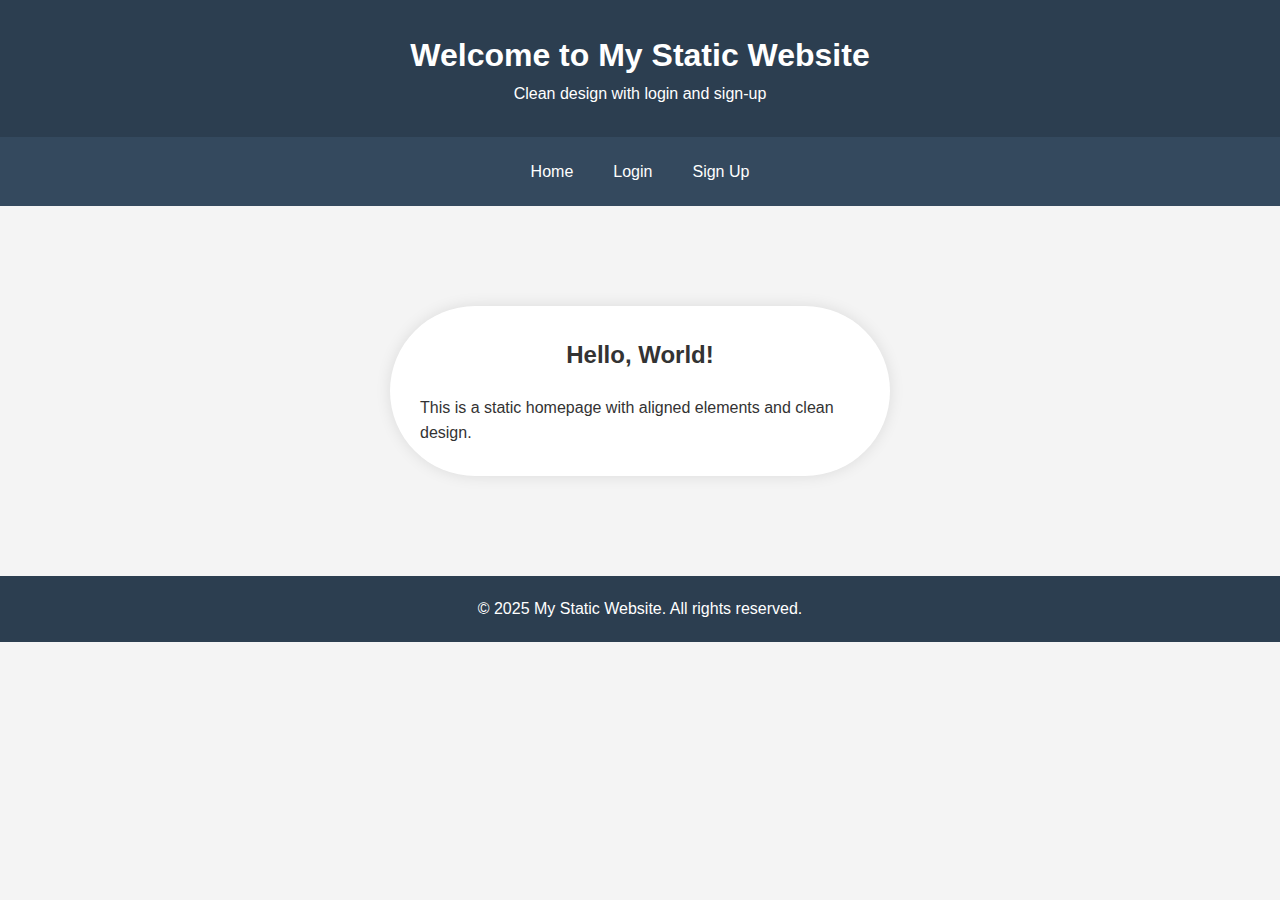
<file: index.html>
<!DOCTYPE html>
<html lang="en">
<head>
  <meta charset="UTF-8" />
  <title>Home</title>
  <link rel="stylesheet" href="style.css" />
</head>
<body>
  <header>
    <h1>Welcome to My Static Website</h1>
    <p>Clean design with login and sign-up</p>
  </header>

  <nav>
    <a href="index.html">Home</a>
    <a href="login.html">Login</a>
    <a href="signup.html">Sign Up</a>
  </nav>

  <div class="container">
    <h2>Hello, World!</h2>
    <p>This is a static homepage with aligned elements and clean design.</p>
  </div>

  <footer>
    &copy; 2025 My Static Website. All rights reserved.
  </footer>
</body>
</html>
</file>
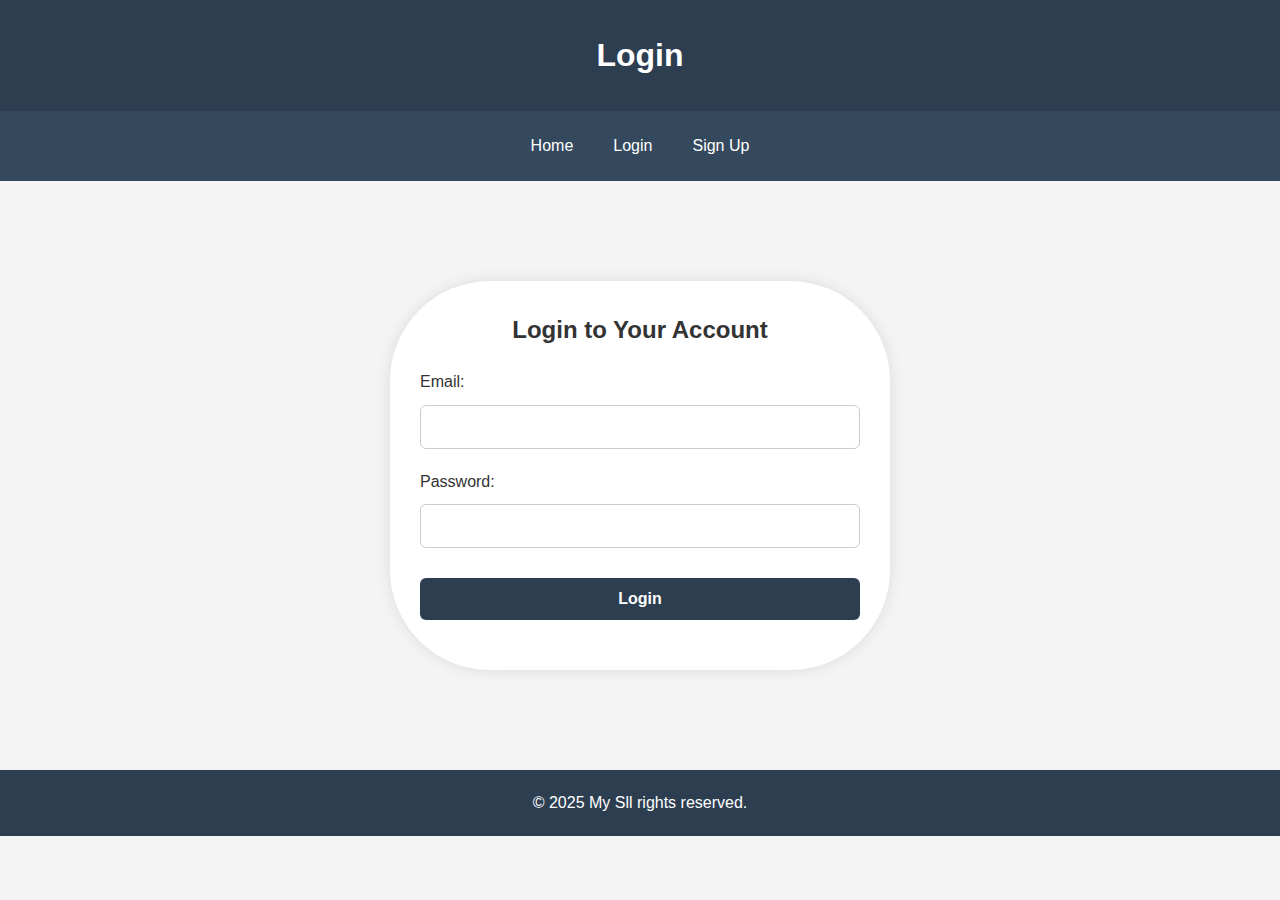
<file: login.html>
<!DOCTYPE html>
<html lang="en">
<head>
  <meta charset="UTF-8" />
  <title>Login</title>
  <link rel="stylesheet" href="style.css" />
</head>
<body>
  <header>
    <h1>Login</h1>
  </header>

  <nav>
    <a href="index.html">Home</a>
    <a href="login.html">Login</a>
    <a href="signup.html">Sign Up</a>
  </nav>

  <div class="container">
    <h2>Login to Your Account</h2>
    <form>
      <label for="email">Email:</label>
      <input type="email" id="email" name="email" required />

      <label for="password">Password:</label>
      <input type="password" id="password" name="password" required />

      <button type="submit">Login</button>
    </form>
  </div>

  <footer>
    &copy; 2025 My Sll rights reserved.
  </footer>
  <script src="script.js"></script>
</body>
</html>
</file>
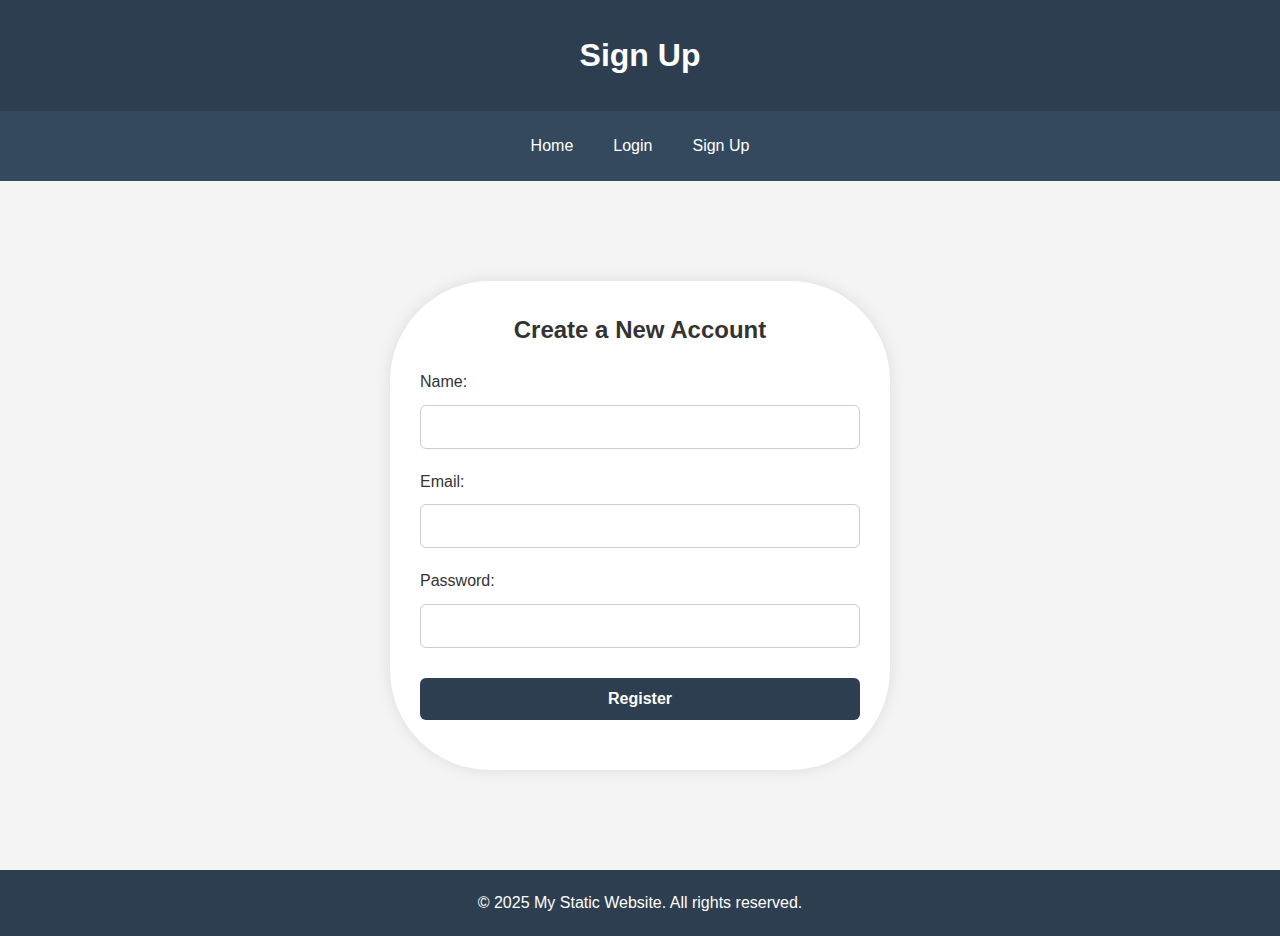
<file: signup.html>
<!DOCTYPE html>
<html lang="en">
<head>
  <meta charset="UTF-8" />
  <title>Sign Up</title>
  <link rel="stylesheet" href="style.css" />
</head>
<body>
  <header>
    <h1>Sign Up</h1>
  </header>

  <nav>
    <a href="index.html">Home</a>
    <a href="login.html">Login</a>
    <a href="signup.html">Sign Up</a>
  </nav>

  <div class="container">
    <h2>Create a New Account</h2>
    <form>
      <label for="name">Name:</label>
      <input type="text" id="name" name="name" required />

      <label for="email">Email:</label>
      <input type="email" id="email" name="email" required />

      <label for="password">Password:</label>
      <input type="password" id="password" name="password" required />

      <button type="submit">Register</button>
    </form>
    </div>
    <footer>
    &copy; 2025 My Static Website. All rights reserved.
  </footer>
</body>
</html>
</file>
<file: style.css>
/* style.css */
* {
  box-sizing: border-box;
  margin: 0;
  padding: 0;
}

body {
  font-family: 'Segoe UI', sans-serif;
  background-color: #f4f4f4;
  color: #333;
  line-height: 1.6;
}

header {
  background-color: #2c3e50;
  color: white;
  text-align: center;
  padding: 30px 0;
}

nav {
  background-color: #34495e;
  display: flex;
  justify-content: center;
  padding: 10px 0;
}

nav a {
  color: white;
  padding: 12px 20px;
  text-decoration: none;
  transition: background-color 0.3s ease;
}

nav a:hover {
  background-color: #1abc9c;
  border-radius: 4px;
}

.container {
  max-width: 500px;
  margin: 100px auto;
  padding: 30px;
  background: rgb(255, 255, 255);
  border-radius: 100px;
  box-shadow: 0 0 15px rgba(0, 0, 0, 0.1);
}

.container h2 {
  text-align: center;
  margin-bottom: 20px;
}

input[type="text"],
input[type="email"],
input[type="password"],
button {
  width: 100%;
  padding: 12px;
  margin-top: 10px;
  margin-bottom: 20px;
  border: 1px solid #ccc;
  border-radius: 6px;
  font-size: 16px;
}

button {
  background-color: #2c3e50;
  color: white;
  font-weight: bold;
  border: none;
  cursor: pointer;
}

button:hover {
  background-color: #1abc9c;
}

footer {
  text-align: center;
  padding: 20px;
  background-color: #2c3e50;
  color: white;
  margin-top: 50px;
}
</file>
